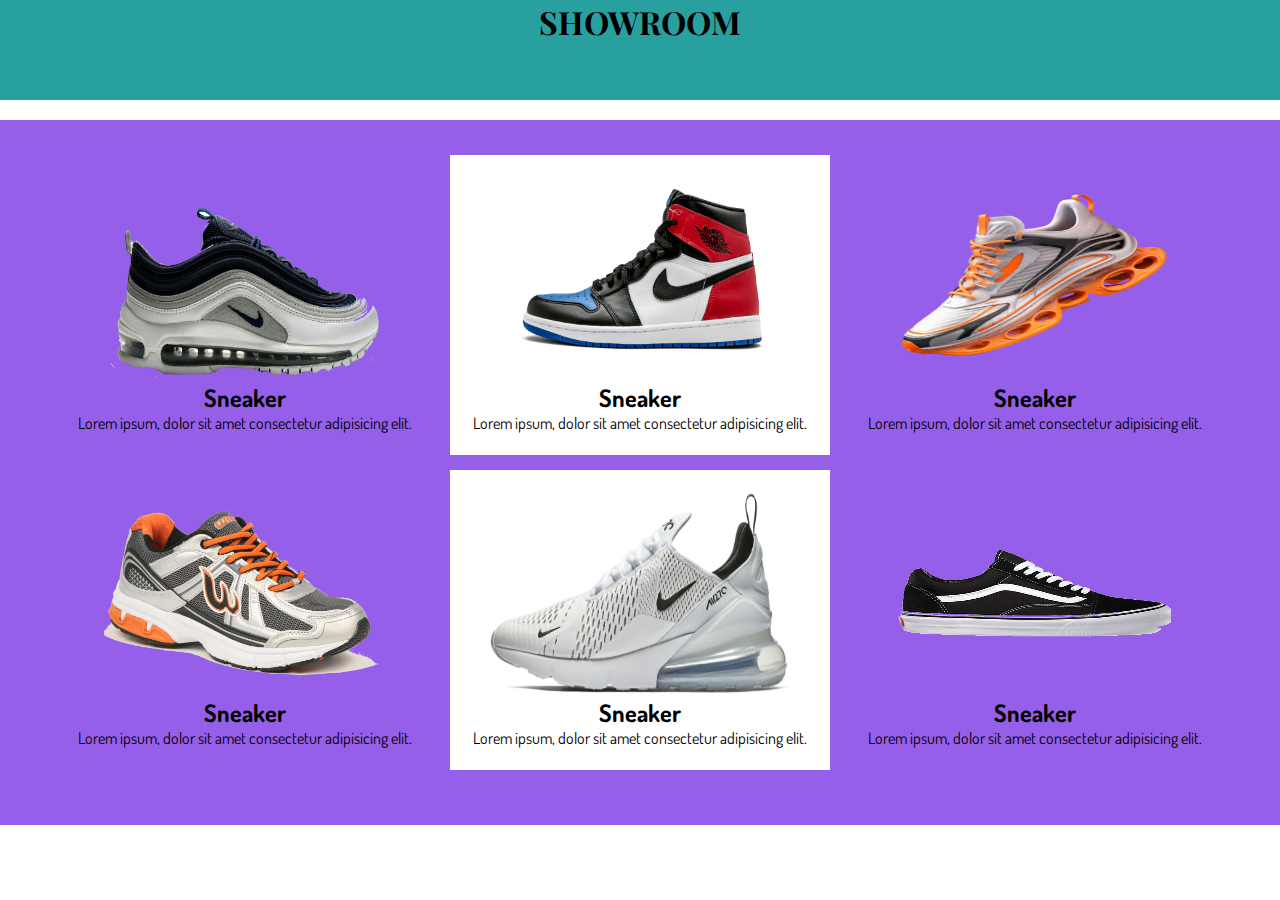
<file: krosovki/index.html>
<!DOCTYPE html>
<html lang="en">

<head>
    <meta charset="UTF-8">
    <meta name="viewport" content="widtd=device-widtd, initial-scale=1.0">
    <link rel="preconnect" href="https://fonts.googleapis.com">
    <link rel="preconnect" href="https://fonts.gstatic.com" crossorigin>
    <link
        href="https://fonts.googleapis.com/css2?family=Dosis:wght@200..800&family=Playfair+Display:ital,wght@0,400..900;1,400..900&display=swap"
        rel="stylesheet">
    <link rel="stylesheet" href="style/style.css">
    <title>Document</title>
</head>

<body>
    <div class="title-container">
        <h1>SHOWROOM</h1>
    </div>
    <div class="container">
        <table>
            <tr>
                <td>
                    <a href="pages/page1.html">
                        <img src="images/1.png" alt="1.png" class="img-good"></img>
                        <h2>Sneaker</h2>
                        <p>Lorem ipsum, dolor sit amet consectetur adipisicing elit.</p>
                    </a>
                </td>
                <td id="highlighted">
                    <a href="pages/page2.html">
                        <img src="images/2.png" alt="1.png" class="img-good"></img>
                        <h2>Sneaker</h2>
                        <p>Lorem ipsum, dolor sit amet consectetur adipisicing elit.</p>
                    </a>
                </td>
                <td>
                    <a href="pages/page3.html">
                        <img src="images/3.png" alt="1.png" class="img-good"></img>
                        <h2>Sneaker</h2>
                        <p>Lorem ipsum, dolor sit amet consectetur adipisicing elit.</p>
                    </a>
                </td>
            </tr>
            <tr>
                <td>
                    <a href="pages/page4.html">
                        <img src="images/4.png" alt="1.png" class="img-good"></img>
                        <h2>Sneaker</h2>
                        <p>Lorem ipsum, dolor sit amet consectetur adipisicing elit.</p>
                    </a>
                </td>
                <td id="highlighted">
                    <a href="pages/page5.html">
                        <img src="images/5.png" alt="1.png" class="img-good"></img>
                        <h2>Sneaker</h2>
                        <p>Lorem ipsum, dolor sit amet consectetur adipisicing elit.</p>
                    </a>
                </td>
                <td>
                    <a href="pages/page6.html">
                        <img src="images/6.png" alt="1.png" class="img-good"></img>
                        <h2>Sneaker</h2>
                        <p>Lorem ipsum, dolor sit amet consectetur adipisicing elit.</p>
                    </a>
                </td>
            </tr>
        </table>
    </div>
</body>

</html>
</file>
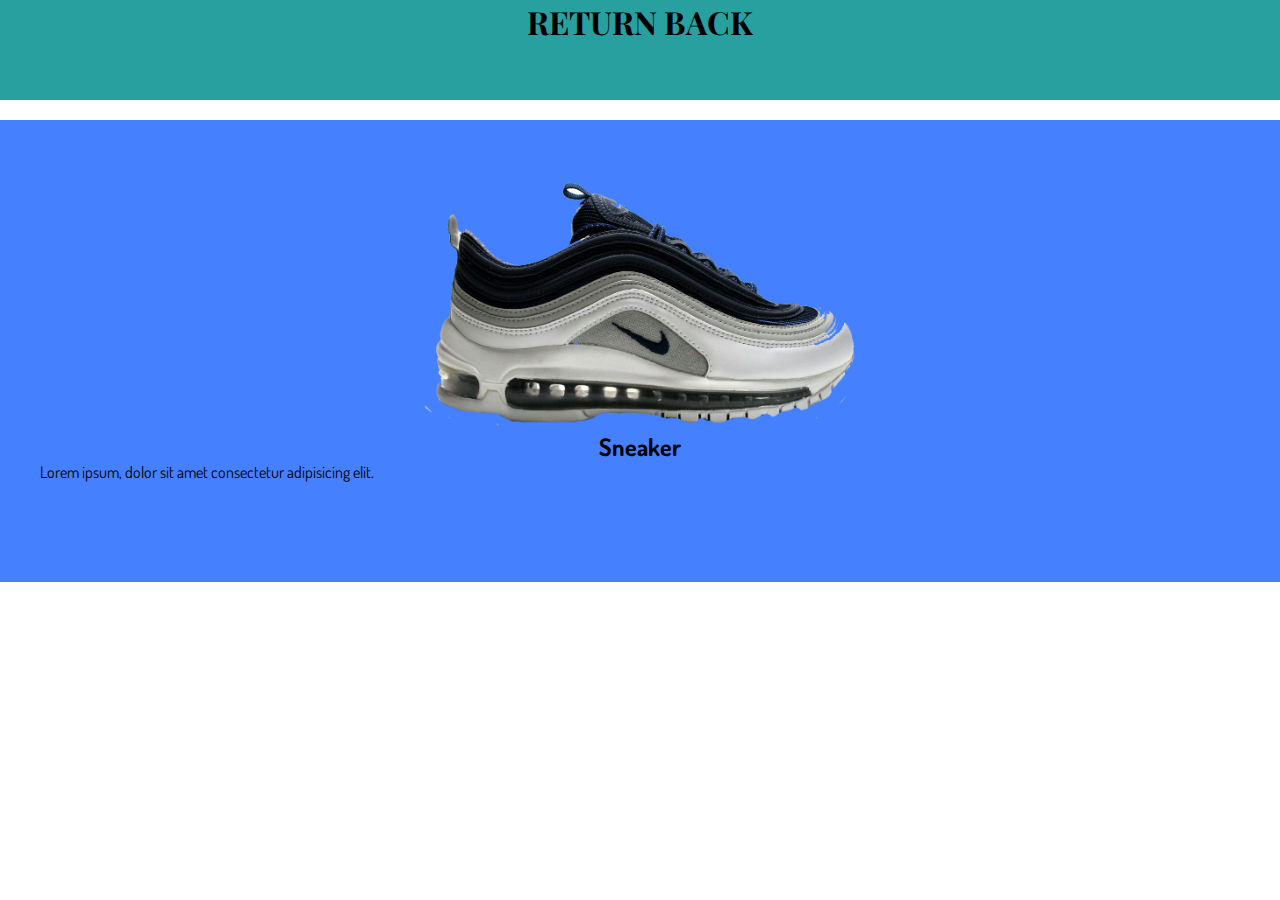
<file: krosovki/pages/page1.html>
<!DOCTYPE html>
<html lang="en">

<head>
    <meta charset="UTF-8">
    <meta name="viewport" content="widtd=device-widtd, initial-scale=1.0">
    <link rel="preconnect" href="https://fonts.googleapis.com">
    <link rel="preconnect" href="https://fonts.gstatic.com" crossorigin>
    <link
        href="https://fonts.googleapis.com/css2?family=Dosis:wght@200..800&family=Playfair+Display:ital,wght@0,400..900;1,400..900&display=swap"
        rel="stylesheet">
    <link rel="stylesheet" href="../style/style.css">
    <title>Document</title>
</head>

<body>
    <div class="title-container">
        <a href="../index.html">
            <h1>RETURN BACK</h1>
        </a>
    </div>
    <div class="container" style="padding-bottom: 100px !important; background-color: #4580ff;">
        <div class="good">
            <a href="/pages/page1.html">
                <img src="../images/1.png" alt="1.png" class="img-good-card"></img>
                <h2>Sneaker</h2>
                <p>Lorem ipsum, dolor sit amet consectetur adipisicing elit.</p>
            </a>
        </div>
    </div>
</body>

</html>
</file>
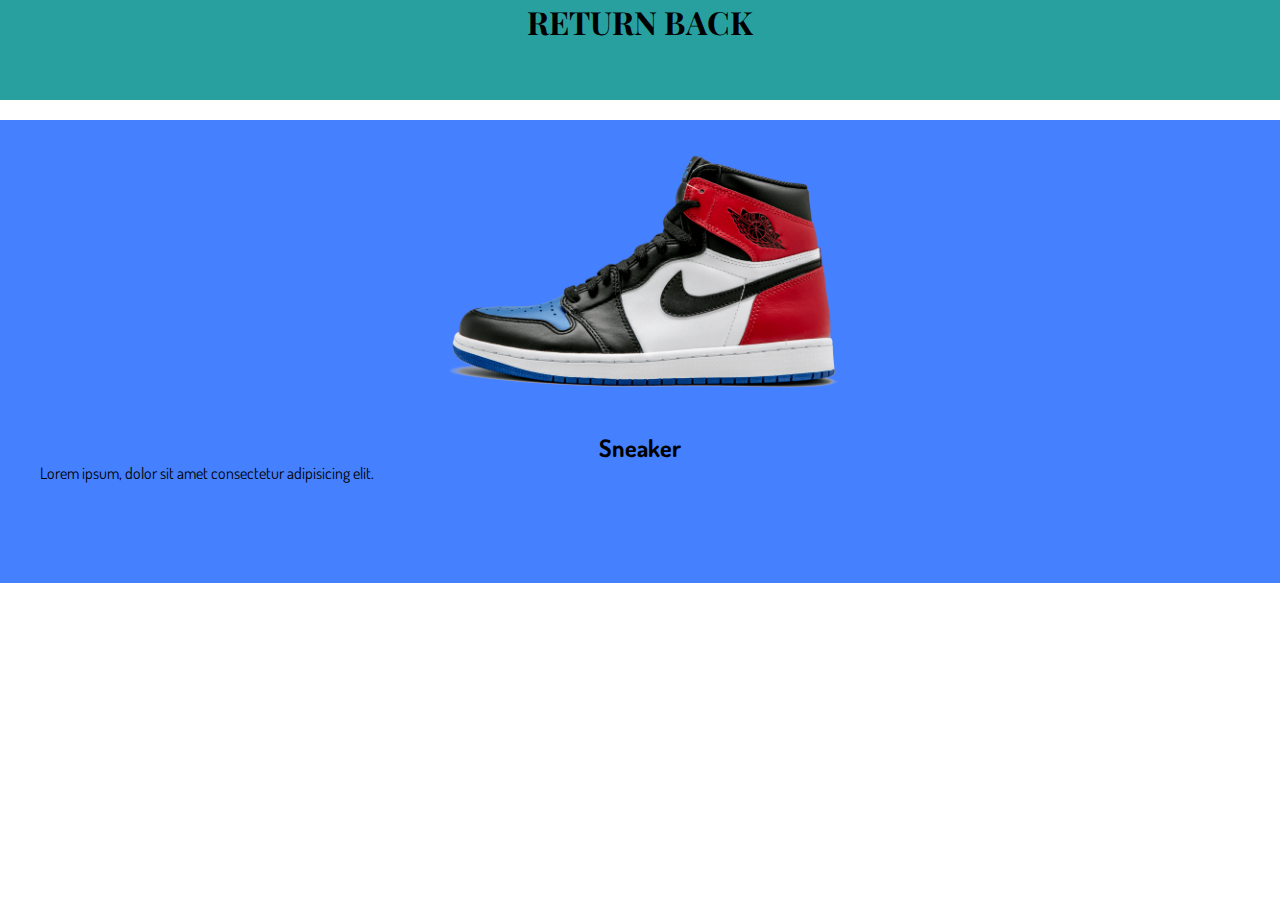
<file: krosovki/pages/page2.html>
<!DOCTYPE html>
<html lang="en">

<head>
    <meta charset="UTF-8">
    <meta name="viewport" content="widtd=device-widtd, initial-scale=1.0">
    <link rel="preconnect" href="https://fonts.googleapis.com">
    <link rel="preconnect" href="https://fonts.gstatic.com" crossorigin>
    <link
        href="https://fonts.googleapis.com/css2?family=Dosis:wght@200..800&family=Playfair+Display:ital,wght@0,400..900;1,400..900&display=swap"
        rel="stylesheet">
    <link rel="stylesheet" href="../style/style.css">
    <title>Document</title>
</head>

<body>
    <div class="title-container">
        <a href="../index.html">
            <h1>RETURN BACK</h1>
        </a>
    </div>
    <div class="container" style="padding-bottom: 100px !important; background-color: #4580ff;">
        <div class="good">
            <a href="/pages/page1.html">
                <img src="../images/2.png" alt="2.png" class="img-good-card"></img>
                <h2>Sneaker</h2>
                <p>Lorem ipsum, dolor sit amet consectetur adipisicing elit.</p>
            </a>
        </div>
    </div>
</body>

</html>
</file>
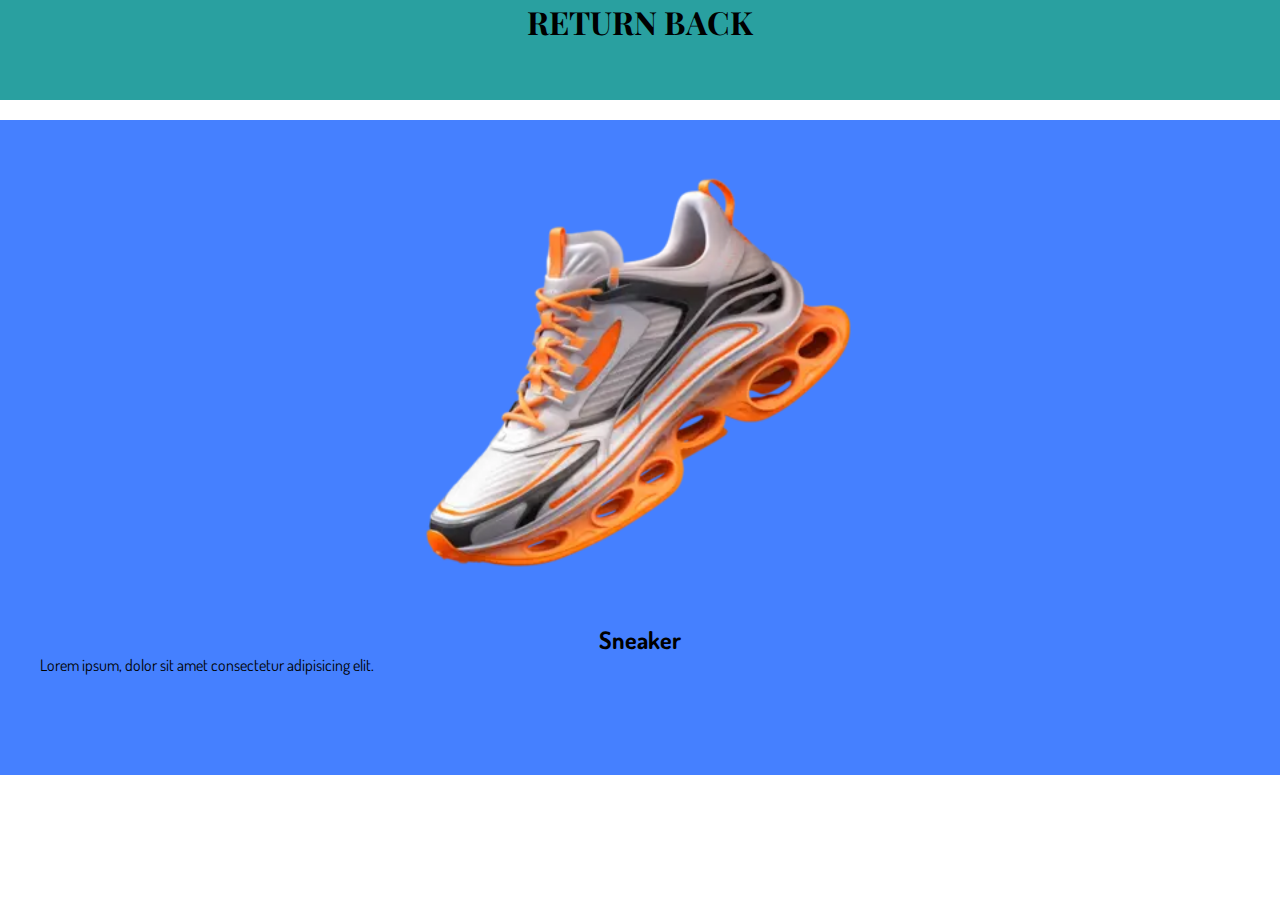
<file: krosovki/pages/page3.html>
<!DOCTYPE html>
<html lang="en">

<head>
    <meta charset="UTF-8">
    <meta name="viewport" content="widtd=device-widtd, initial-scale=1.0">
    <link rel="preconnect" href="https://fonts.googleapis.com">
    <link rel="preconnect" href="https://fonts.gstatic.com" crossorigin>
    <link
        href="https://fonts.googleapis.com/css2?family=Dosis:wght@200..800&family=Playfair+Display:ital,wght@0,400..900;1,400..900&display=swap"
        rel="stylesheet">
    <link rel="stylesheet" href="../style/style.css">
    <title>Document</title>
</head>

<body>
    <div class="title-container">
        <a href="../index.html">
            <h1>RETURN BACK</h1>
        </a>
    </div>
    <div class="container" style="padding-bottom: 100px !important; background-color: #4580ff;">
        <div class="good">
            <a href="/pages/page1.html">
                <img src="../images/3.png" alt="1.png" class="img-good-card"></img>
                <h2>Sneaker</h2>
                <p>Lorem ipsum, dolor sit amet consectetur adipisicing elit.</p>
            </a>
        </div>
    </div>
</body>

</html>
</file>
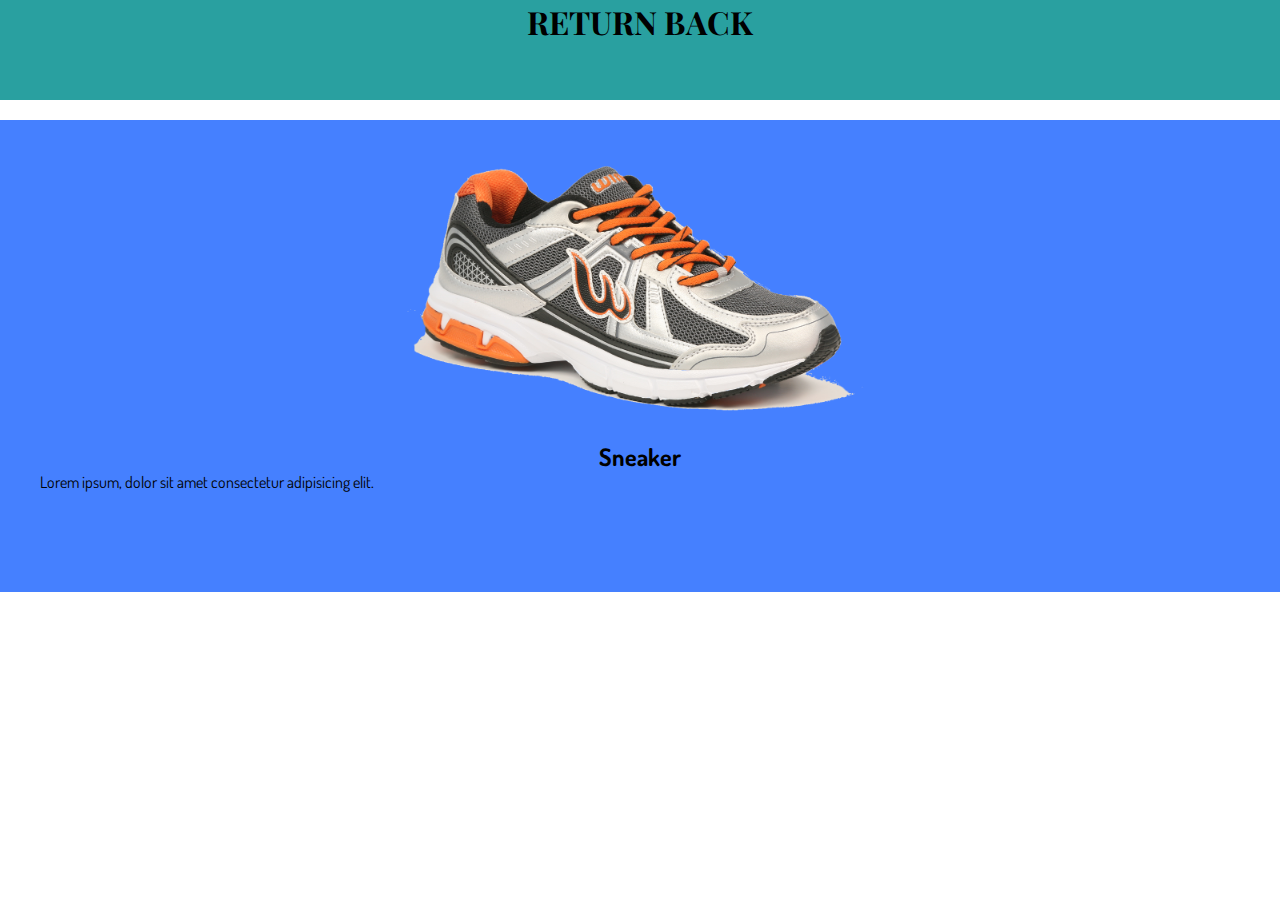
<file: krosovki/pages/page4.html>
<!DOCTYPE html>
<html lang="en">

<head>
    <meta charset="UTF-8">
    <meta name="viewport" content="widtd=device-widtd, initial-scale=1.0">
    <link rel="preconnect" href="https://fonts.googleapis.com">
    <link rel="preconnect" href="https://fonts.gstatic.com" crossorigin>
    <link
        href="https://fonts.googleapis.com/css2?family=Dosis:wght@200..800&family=Playfair+Display:ital,wght@0,400..900;1,400..900&display=swap"
        rel="stylesheet">
    <link rel="stylesheet" href="../style/style.css">
    <title>Document</title>
</head>

<body>
    <div class="title-container">
        <a href="../index.html">
            <h1>RETURN BACK</h1>
        </a>
    </div>
    <div class="container" style="padding-bottom: 100px !important; background-color: #4580ff;">
        <div class="good">
            <a href="/pages/page1.html">
                <img src="../images/4.png" alt="1.png" class="img-good-card"></img>
                <h2>Sneaker</h2>
                <p>Lorem ipsum, dolor sit amet consectetur adipisicing elit.</p>
            </a>
        </div>
    </div>
</body>

</html>
</file>
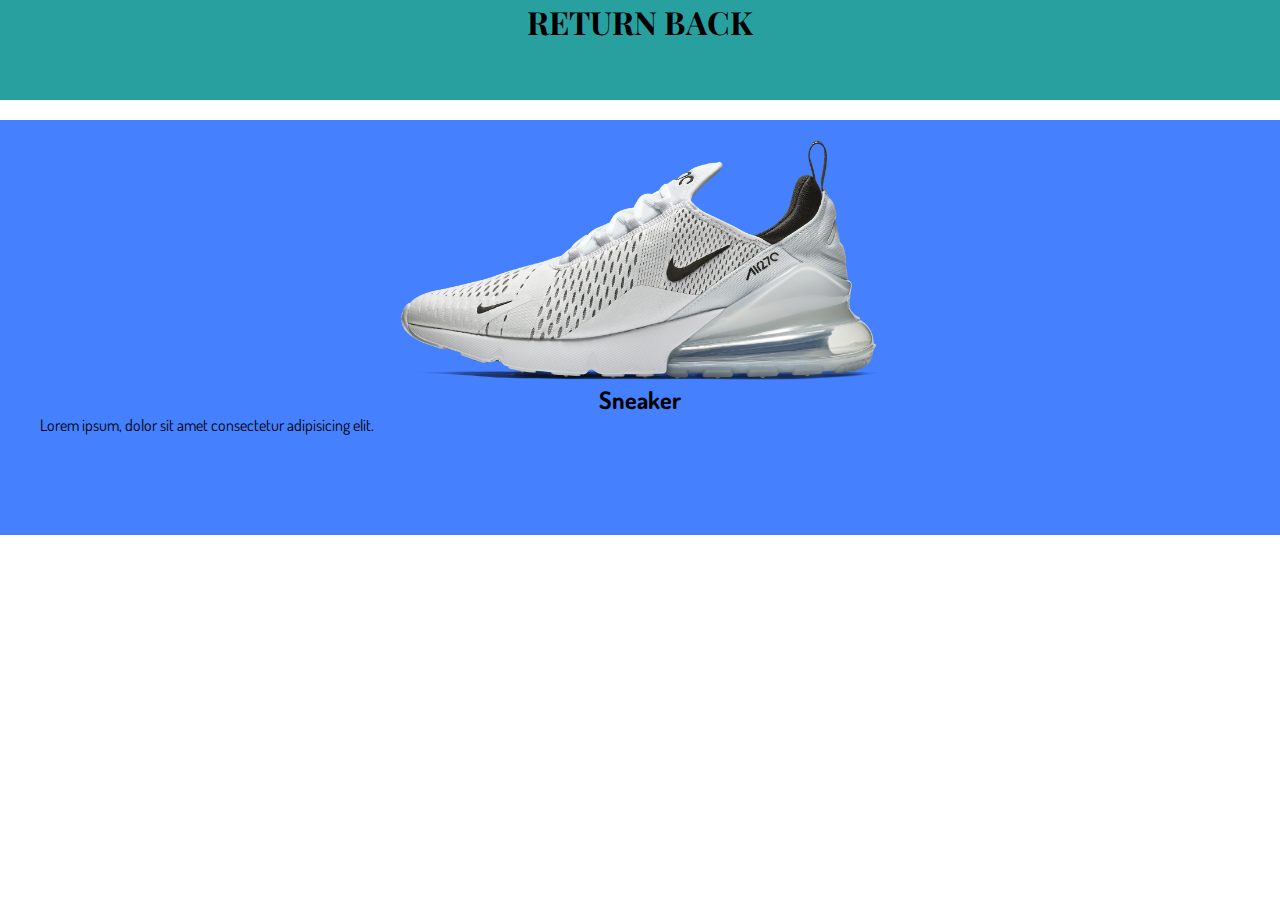
<file: krosovki/pages/page5.html>
<!DOCTYPE html>
<html lang="en">

<head>
    <meta charset="UTF-8">
    <meta name="viewport" content="widtd=device-widtd, initial-scale=1.0">
    <link rel="preconnect" href="https://fonts.googleapis.com">
    <link rel="preconnect" href="https://fonts.gstatic.com" crossorigin>
    <link
        href="https://fonts.googleapis.com/css2?family=Dosis:wght@200..800&family=Playfair+Display:ital,wght@0,400..900;1,400..900&display=swap"
        rel="stylesheet">
    <link rel="stylesheet" href="../style/style.css">
    <title>Document</title>
</head>

<body>
    <div class="title-container">
        <a href="../index.html">
            <h1>RETURN BACK</h1>
        </a>
    </div>
    <div class="container" style="padding-bottom: 100px !important; background-color: #4580ff;">
        <div class="good">
            <a href="/pages/page1.html">
                <img src="../images/5.png" alt="1.png" class="img-good-card"></img>
                <h2>Sneaker</h2>
                <p>Lorem ipsum, dolor sit amet consectetur adipisicing elit.</p>
            </a>
        </div>
    </div>
</body>

</html>
</file>
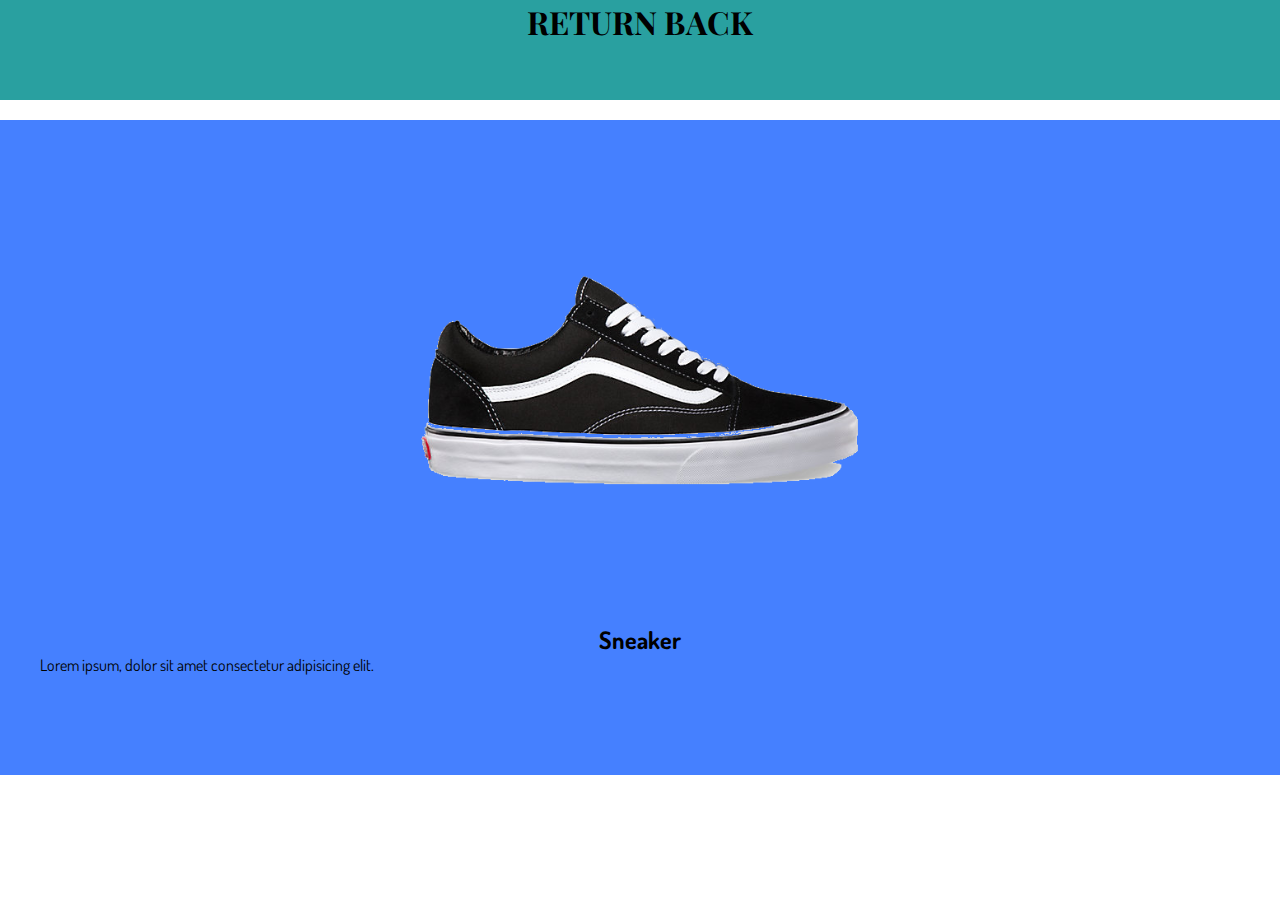
<file: krosovki/pages/page6.html>
<!DOCTYPE html>
<html lang="en">

<head>
    <meta charset="UTF-8">
    <meta name="viewport" content="widtd=device-widtd, initial-scale=1.0">
    <link rel="preconnect" href="https://fonts.googleapis.com">
    <link rel="preconnect" href="https://fonts.gstatic.com" crossorigin>
    <link
        href="https://fonts.googleapis.com/css2?family=Dosis:wght@200..800&family=Playfair+Display:ital,wght@0,400..900;1,400..900&display=swap"
        rel="stylesheet">
    <link rel="stylesheet" href="../style/style.css">
    <title>Document</title>
</head>

<body>
    <div class="title-container">
        <a href="../index.html">
            <h1>RETURN BACK</h1>
        </a>
    </div>
    <div class="container" style="padding-bottom: 100px !important; background-color: #4580ff;">
        <div class="good">
            <a href="/pages/page1.html">
                <img src="../images/6.png" alt="1.png" class="img-good-card"></img>
                <h2>Sneaker</h2>
                <p>Lorem ipsum, dolor sit amet consectetur adipisicing elit.</p>
            </a>
        </div>
    </div>
</body>

</html>
</file>
<file: krosovki/style/style.css>
.playfair-display-title {
    font-family: "Playfair Display", serif;
    font-optical-sizing: auto;
    font-weight: 400;
    font-style: normal;
}

.dosis-text {
    font-family: "Dosis", sans-serif;
    font-optical-sizing: auto;
    font-weight: 400;
    font-style: normal;
}

* {
    padding: 0 0 0 0;
    margin: 0 0 0 0;
}

.title-container {
    background-color: #29a0a0;
    height: 100px;
    text-align: center;
    font-family: 'Playfair Display';
}

.container {
    margin: 20px 0 20px 0;
    align-items: center;
    background-color: #965fea;
    font-family: 'Dosis';
    padding: 20px 40px 40px 40px;
}

.container table {
    width: 100%;
    border-spacing: 15px;
}


td {
    width: 200px;
    height: 300px;
    text-align: center;
}

.img-good {
    width: 300px;
    height: 200px;
    overflow: hidden;
}

a {
    text-decoration: none;
    color:#000000;
}

#highlighted {
    background-color: #ffffff;
}

.good {
    margin: auto;
    text-align: center;
    width: 100%;
    height: auto;
}

.img-good-card { 
    width: 40%;
    height: auto;
}

.good p {
    text-align: left;
}
</file>
